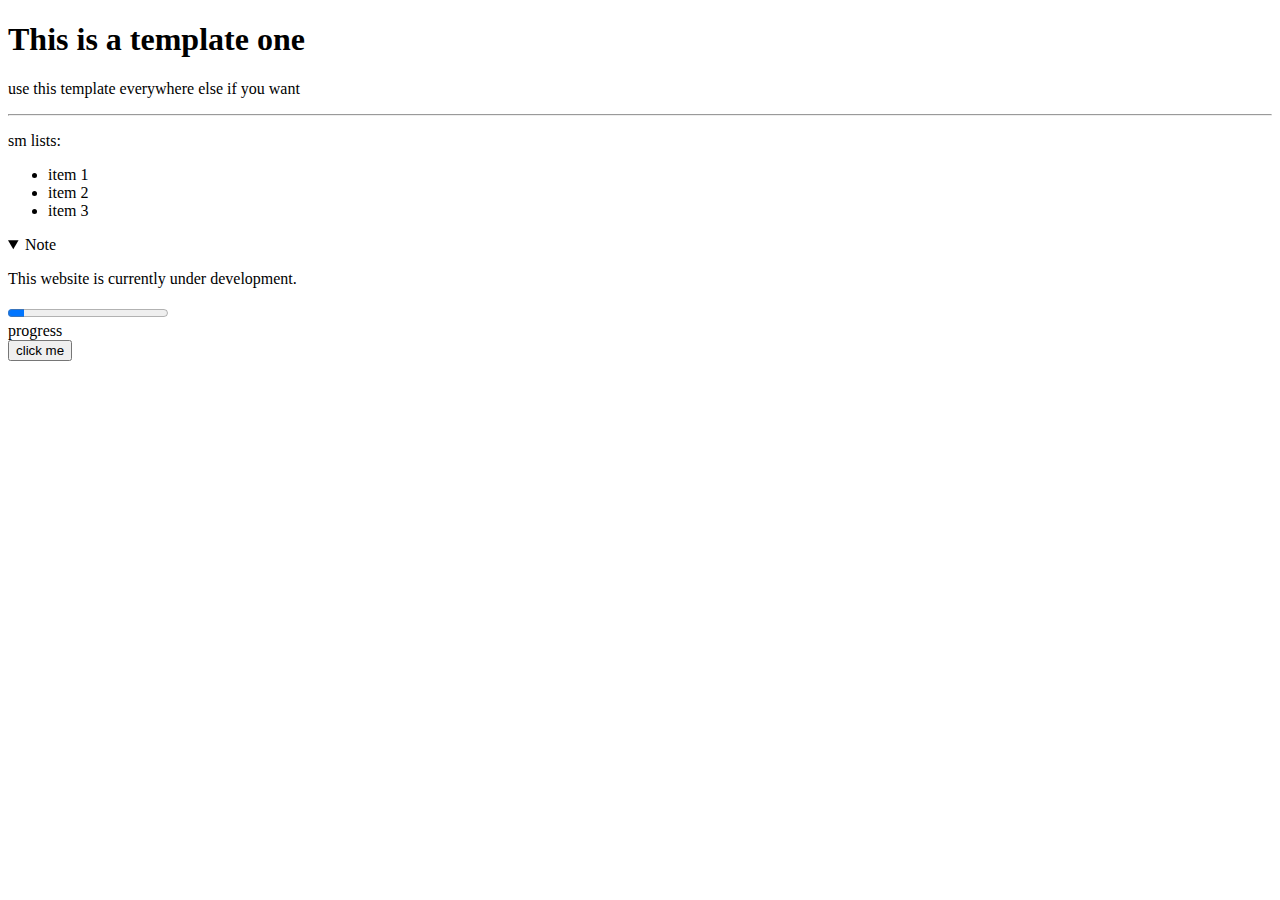
<file: Javascript/index.html>
<!DOCTYPE html>
<html lang="en">
<head>
    <meta charset="UTF-8">
    <meta name="viewport" content="width=device-width, initial-scale=1.0">
    <title>Templ</title>
</head>
<body>
    <h1>This is a template one</h1>
    <div>
        <p>use this template everywhere else if you want</p>
    </div>
    <hr>
    <div>
        <p>sm lists: </p>
        <ul id="mylist">
            <li>item 1</li>
            <li>item 2</li>
            <li>item 3</li>
        </ul>
    </div>

    <div>
        <details open>
            <summary>Note</summary>
            <p>This website is currently under development.</p>
            <progress value="10" max="100"></progress><br>
            <caption>progress</caption>
          </details> 
    </div>
    <button class="btnn">
        click me
    </button>
    <!-- add java scrip here !! -->
    <!-- write in scripts if using js in html file -->
    <script>

        document.querySelector(".btnn").addEventListener("click" , () =>{
           window.open('temp2.html','_blank')
        })
        //alert("hey man this is just an alert.")
    </script>

    <!-- calling js file -->
    <!-- <script src = "jsfile.js" > </script> -->
    <!-- <script src = "promises.js" > </script> -->
    <!-- <script src = "callbacks.js" > </script> -->
    

</body>
</html>
</file>
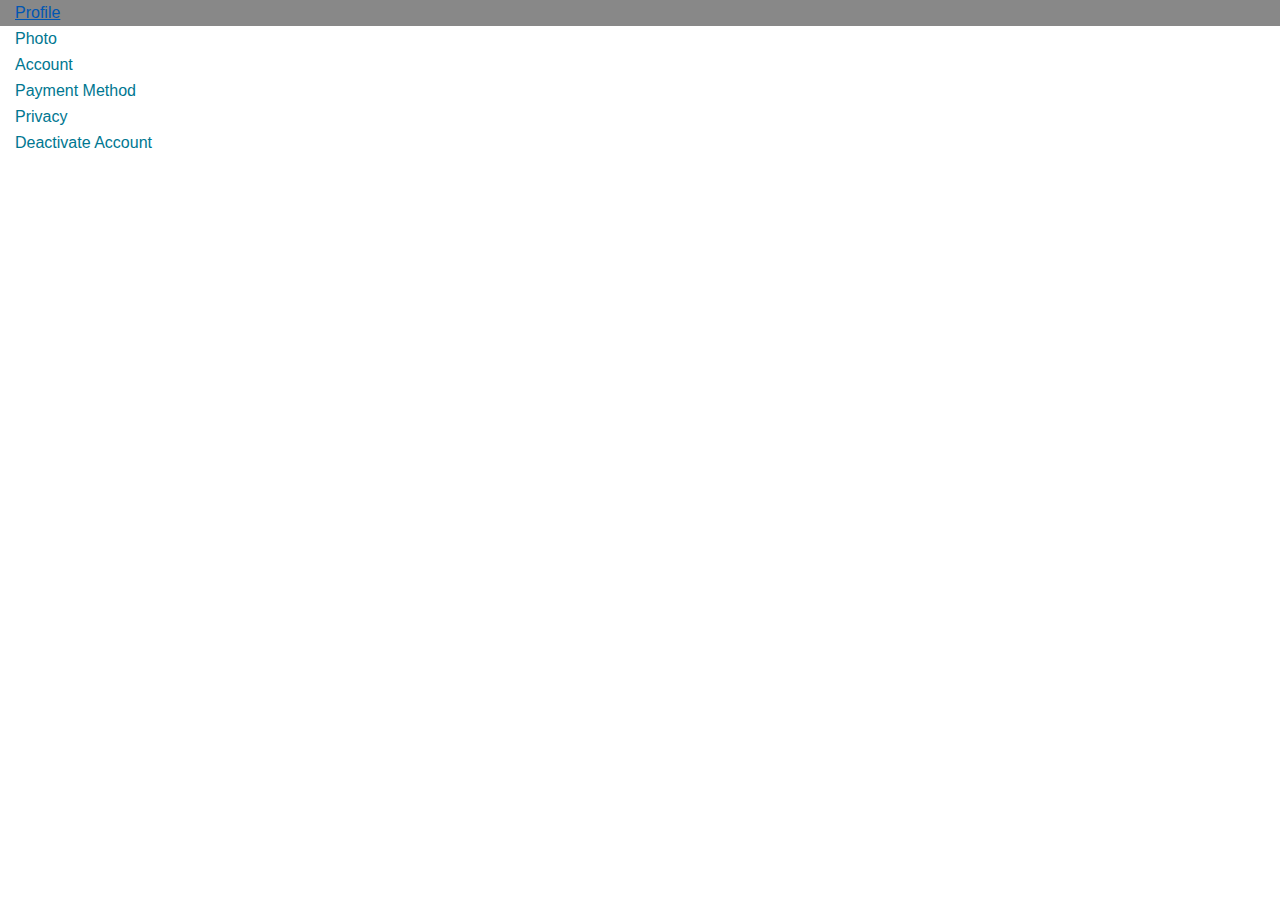
<file: CSS/checking/chech1/index.html>
<!DOCTYPE html>
<html lang="en">
<head>
    <meta charset="UTF-8">
    <meta name="viewport" content="width=device-width, initial-scale=1.0">
    <link rel="stylesheet" href="style.css">
    <link rel="stylesheet" href="https://stackpath.bootstrapcdn.com/bootstrap/4.5.0/css/bootstrap.min.css">
    <script src="https://code.jquery.com/jquery-3.5.1.min.js"></script>
    <script src="https://stackpath.bootstrapcdn.com/bootstrap/4.5.0/js/bootstrap.min.js"></script>
    <script>
    $(document).ready(function(){
      $('a[data-toggle="tab"]').on('show.bs.tab', function(e) {
        localStorage.setItem('activeTab', $(e.target).attr('href'));
      });
      var activeTab = localStorage.getItem('activeTab');
      if(activeTab){
        $('#myTab a[href="' + activeTab + '"]').tab('show');
      }
    });
    </script>
    <title>Document</title>
</head>
<body>
    <div class="mainDivPP">
        <div class="side">
            
            
            <ul id="sideul">
              <li class = 'sideli active'> <a href="a1.html">Profile</a></li>
              <li class = 'sideli'> <a href="#sectionA">Photo</a></li>
              <li class = 'sideli'> <a href="#">Account</a></li>
              <li class = 'sideli'> <a href="#">Payment Method</a></li>
              <li class = 'sideli'> <a href="#">Privacy</a></li>
              <li class = 'sideli'> <a href="#">Deactivate Account</a></li>
            </ul>

            <script>
                // Add active class to the current button (highlight it)
                var header = document.getElementById("sideul");
                var selected = header.getElementsByClassName("sideli");
                for (var i = 0; i < selected.length; i++) {
                  selected[i].addEventListener("click", function() {
                    var current = document.getElementsByClassName("active");
                    current[0].className = current[0].className.replace(" active", "");
                    this.className += " active";
                  });
                }
                </script>
            
        </div>
      </div>
</body>
</html>
</file>
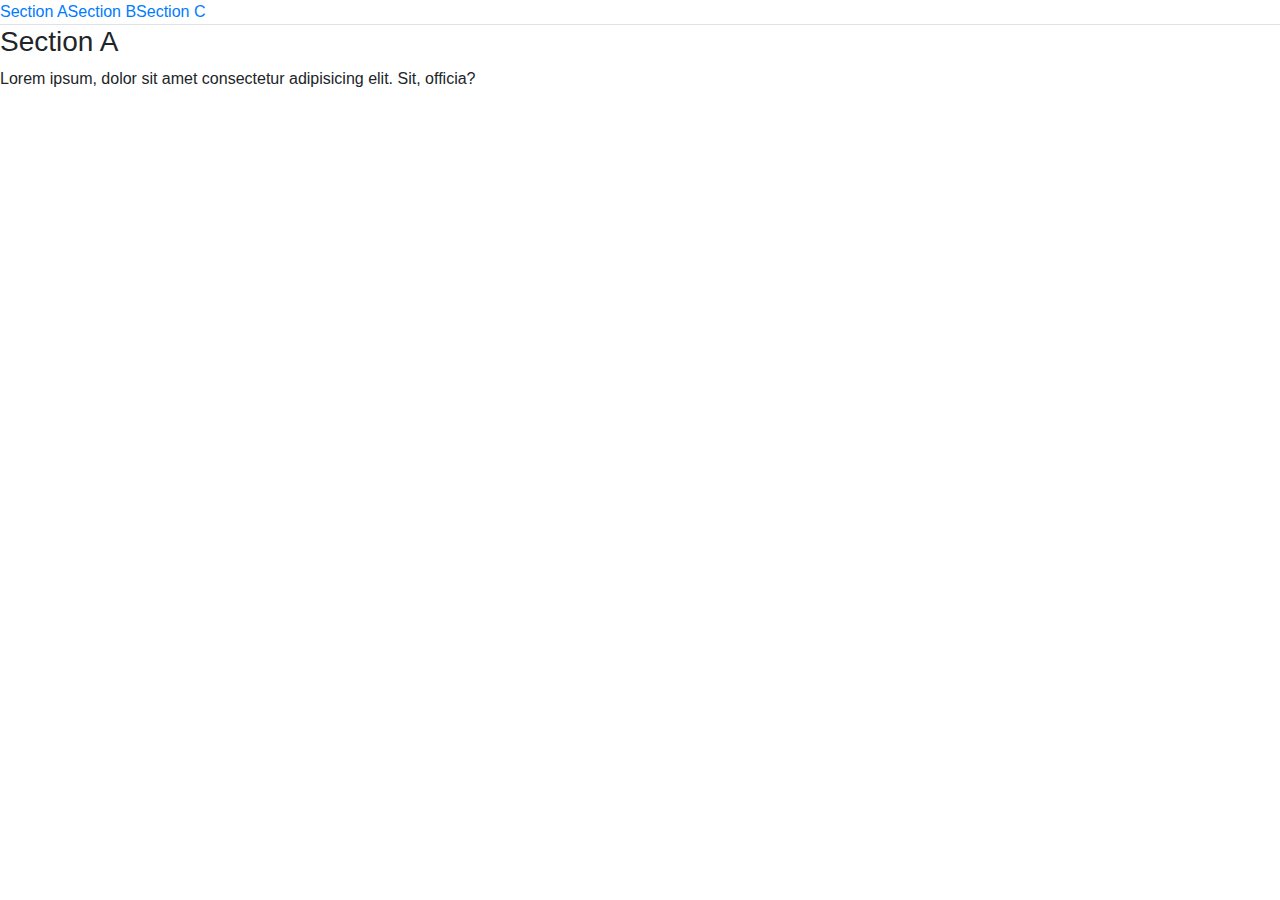
<file: CSS/checking/check2/index.html>
<!DOCTYPE html>
<html lang="en">
<head>
<meta charset="utf-8">
<title>Keep Last Selected Bootstrap Tab Active on Page Refresh</title>
<link rel="stylesheet" href="https://stackpath.bootstrapcdn.com/bootstrap/4.5.0/css/bootstrap.min.css">
<script src="https://code.jquery.com/jquery-3.5.1.min.js"></script>
<script src="https://stackpath.bootstrapcdn.com/bootstrap/4.5.0/js/bootstrap.min.js"></script>


<script>
$(document).ready(function(){
	$('a[data-toggle="tab"]').on('show.bs.tab', function(e) {
		localStorage.setItem('activeTab', $(e.target).attr('href'));
	});
    
    var activeTab = localStorage.getItem('activeTab');
	if(activeTab){
		$('#myTab a[href="' + activeTab + '"]').tab('show');
	}
});
</script>


</head>
<body>
<!-- <div class="bs-example"> -->
  	<ul class="nav nav-tabs" id="myTab">
        <li >
            <a href="#sectionA"  data-toggle="tab">Section A</a>
        </li>
        <li >
            <a href="#sectionB"  data-toggle="tab">Section B</a>
        </li>
        <li >
            <a href="#sectionC"     data-toggle="tab">Section C</a>
        </li>
    </ul>




    <div class="tab-content">
        <div id="sectionA" class="tab-pane fade show active">
            <h3>Section A</h3>
            <p>Lorem ipsum, dolor sit amet consectetur adipisicing elit. Sit, officia?</p>
        </div>

        <div id="sectionB" class="tab-pane fade">
            <h3>Section B</h3>
            <p>Lorem, ipsum dolor.</p>
        </div>
        <div id="sectionC" class="tab-pane fade">
            <h3>Section C</h3>
            <p>mahad khalid</p>
        </div>
       

    </div>
<!-- </div> -->
</body>
</html>
</file>
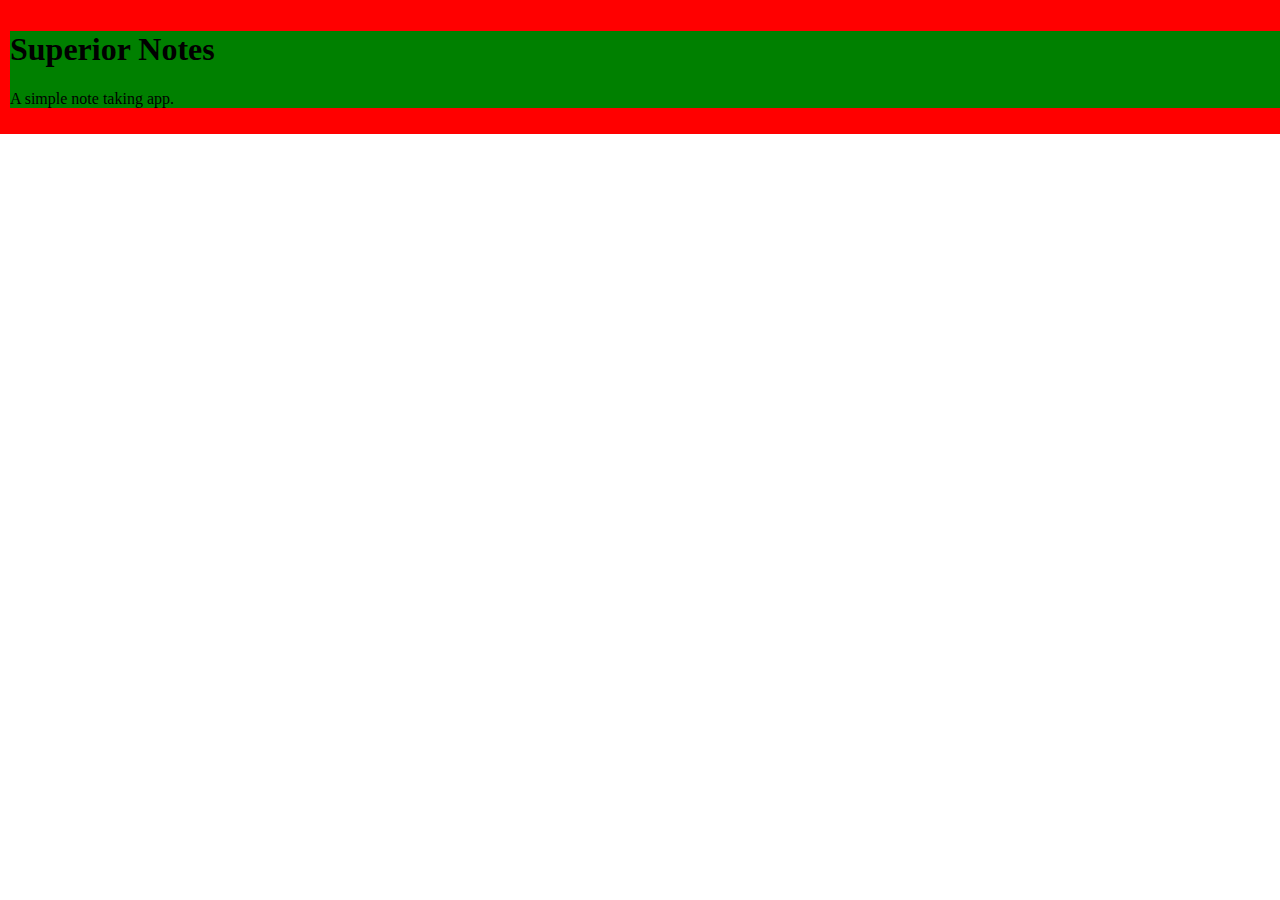
<file: CSS/checking/check3/index.html>
<!DOCTYPE html>
<html lang="en">
<head>
    <meta charset="UTF-8">
    <meta http-equiv="X-UA-Compatible" content="IE=edge">
    <meta name="viewport" content="width=device-width, initial-scale=1.0">
    <link rel="stylesheet" href="./styles.css">
    <title>Document</title>
</head>
<body>
    <div class="wrapper">
        <div class="heading">
            <h1>
                Superior Notes
            </h1>
            <p>
                A simple note taking app.
            </p>
        </div>
    </div>
</body>
</html>
</file>
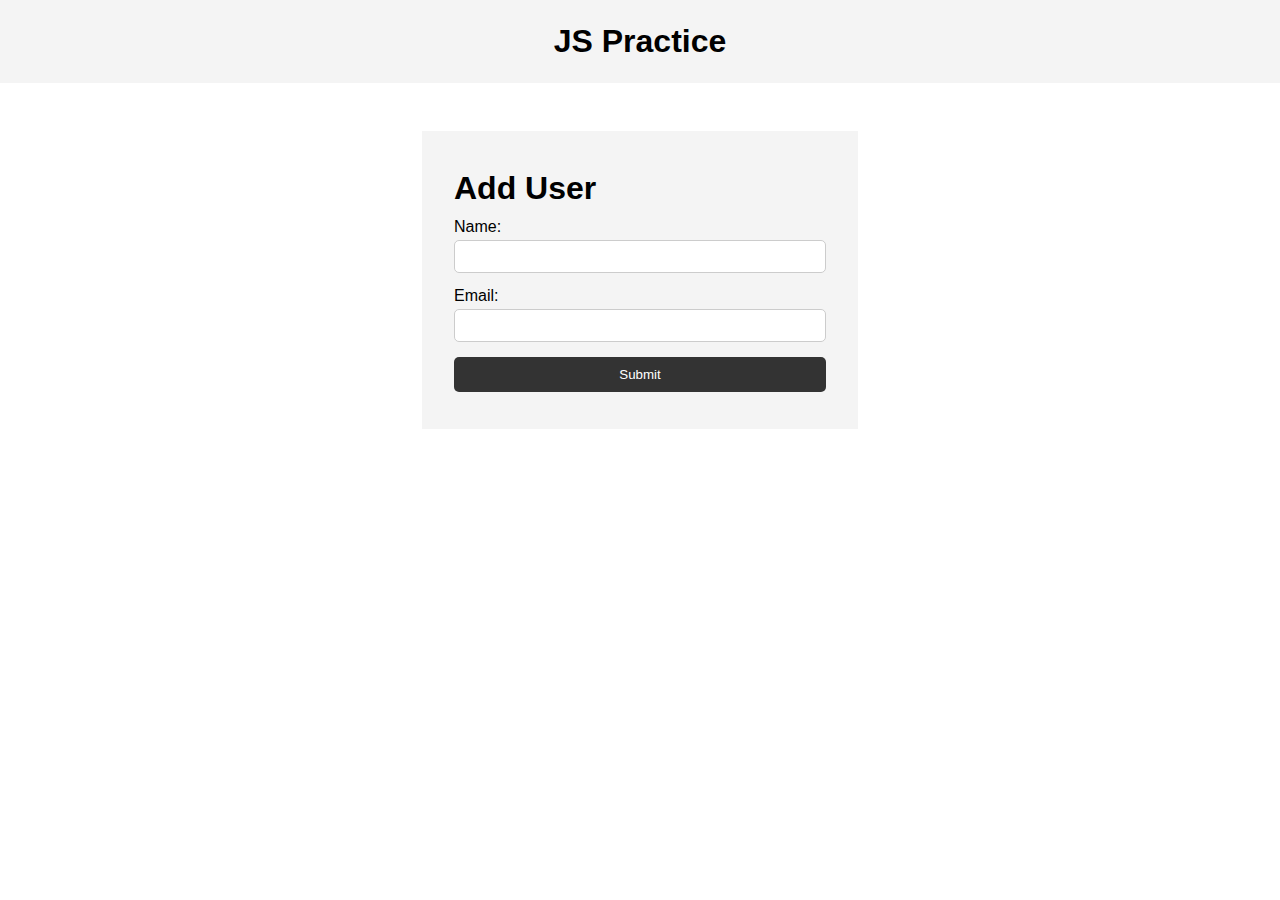
<file: Javascript/temp2.html>
<!DOCTYPE html>
<html lang="en">
  <head>
    <meta charset="UTF-8" />
    <meta name="viewport" content="width=device-width, initial-scale=1.0" />
    <meta http-equiv="X-UA-Compatible" content="ie=edge" />
    <title>JS Practice</title>
    <link rel="stylesheet" href="style.css">
  </head>
  <body>
    <header>
      <h1>JS Practice</h1>
    </header>

    <section class="container">
      <form id="my-form">
        <h1>Add User</h1>
        <div class="msg"></div>
        <div>
          <label for="name">Name:</label>
          <input type="text" id="name">
        </div>
        <div>
          <label for="email">Email:</label>
          <input type="text" id="email">
        </div>
        <input class="btn" type="submit" value="Submit">
      </form>

      <ul id="users"></ul>

      <!-- <ul class="items">
        <li class="item">Item 1</li>
        <li class="item">Item 2</li>
        <li class="item">Item 3</li>
      </ul> -->
    </section>
    <script>
      function hey(){
        window.history.replaceState('','','/')
      }
      window.onload = hey
    </script>

    <!-- <script src="jsfile.js"></script> -->
  </body>
</html>
</file>
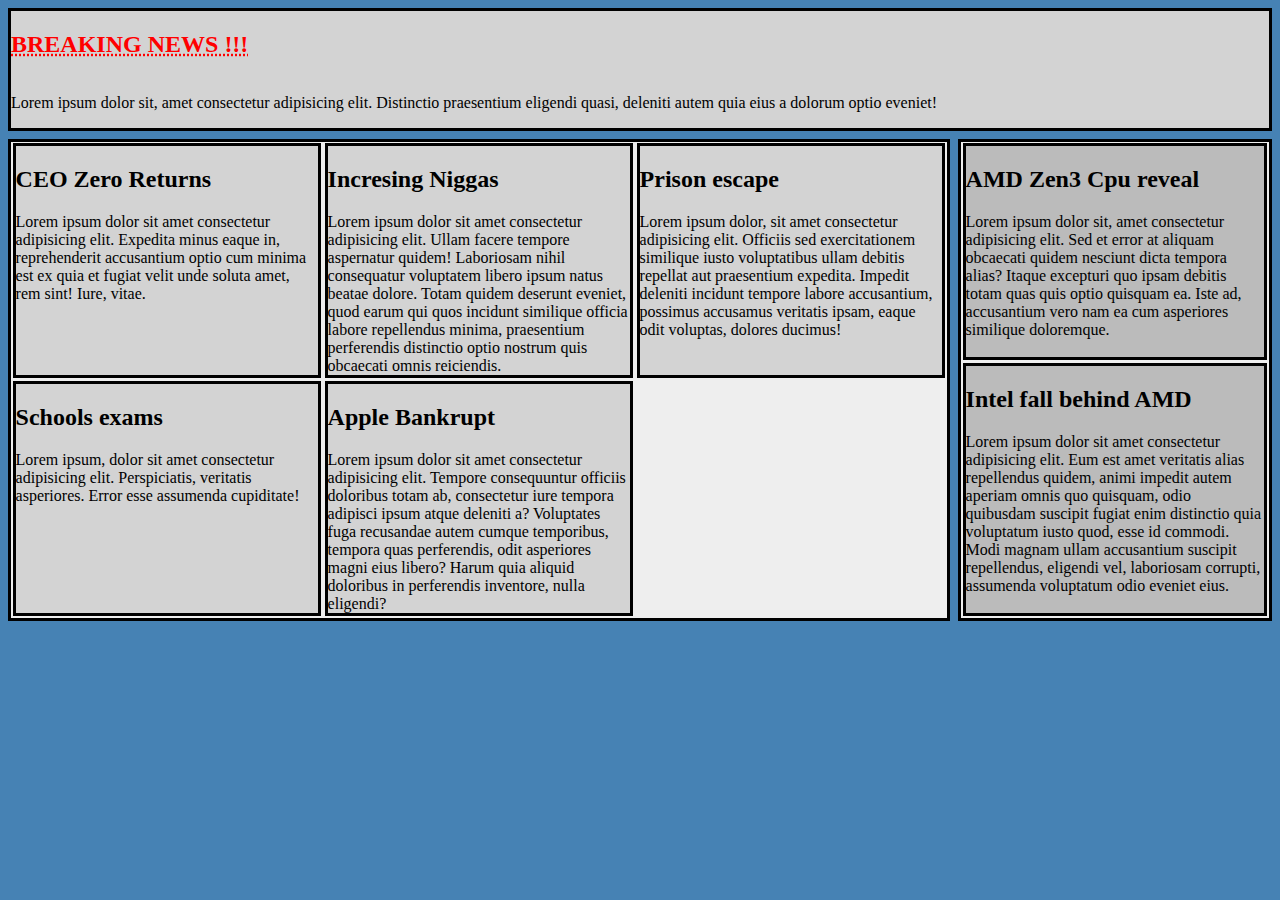
<file: CSS/cssGrid/newspaper.html>
<!DOCTYPE html>
<html lang="en">
<head>
    <title>M.Gridz</title>

    <style>
        body{
            background-color: steelblue;
        }
        .wrapper > .w1 {
            background-color: lightgrey;
            border: solid #000;
        }

        .w2 > div {
            background: #eee;
            border: solid #000;
        }

        .w2 > .box1 > div {
            border: solid #000;
            margin: 0.1em;
            background-color: lightgrey;
        }

        .w2 > .box2 > div {
            border: solid #000;
            margin: 0.1em;
            background-color: #bbb;
        }

        /* .wrapper > div:nth-child(even){
            background: #bbb;
        } */

        .w1{
            display: grid;
        }

        .w2{
            margin-top: 0.5em;
            display: grid;
            grid-template-columns: 3fr 1fr;
            grid-gap: 0.5em;
            grid-auto-rows: minmax(100px,auto);
        }

        .box1{
            display: grid;
            grid-template-columns: repeat(3,1fr);
            grid-auto-rows: auto;
        }

         .box2{
            display: grid;
            grid-template-columns: 1fr;
            grid-auto-rows: auto;
        } 
        
        #bn{
            color: rgb(255, 0, 0);
            text-decoration: underline dotted;
        }
    </style>
</head>
<body>
    <div class="wrapper">
        <div class = "w1">
            <h2 id ="bn">BREAKING NEWS !!!</h2>
            <p>Lorem ipsum dolor sit, amet consectetur adipisicing elit. Distinctio praesentium eligendi quasi, deleniti autem quia eius a dolorum optio eveniet!</p>
        </div>
        <div class="w2">
            <div class = "box1">
                <div><h2>CEO Zero Returns</h2>Lorem ipsum dolor sit amet consectetur adipisicing elit. Expedita minus eaque in, reprehenderit accusantium optio cum minima est ex quia et fugiat velit unde soluta amet, rem sint! Iure, vitae.</div>
                <div><h2>Incresing Niggas</h2>Lorem ipsum dolor sit amet consectetur adipisicing elit. Ullam facere tempore aspernatur quidem! Laboriosam nihil consequatur voluptatem libero ipsum natus beatae dolore. Totam quidem deserunt eveniet, quod earum qui quos incidunt similique officia labore repellendus minima, praesentium perferendis distinctio optio nostrum quis obcaecati omnis reiciendis.</div>
                <div><h2>Prison escape</h2>Lorem ipsum dolor, sit amet consectetur adipisicing elit. Officiis sed exercitationem similique iusto voluptatibus ullam debitis repellat aut praesentium expedita. Impedit deleniti incidunt tempore labore accusantium, possimus accusamus veritatis ipsam, eaque odit voluptas, dolores ducimus!</div>
                <div><h2>Schools exams</h2>Lorem ipsum, dolor sit amet consectetur adipisicing elit. Perspiciatis, veritatis asperiores. Error esse assumenda cupiditate!</div>
                <div><h2>Apple Bankrupt</h2>Lorem ipsum dolor sit amet consectetur adipisicing elit. Tempore consequuntur officiis doloribus totam ab, consectetur iure tempora adipisci ipsum atque deleniti a? Voluptates fuga recusandae autem cumque temporibus, tempora quas perferendis, odit asperiores magni eius libero? Harum quia aliquid doloribus in perferendis inventore, nulla eligendi?</div>
            </div>
            <div class = "box2">
                <div>
                    <h2>AMD Zen3 Cpu reveal</h2>Lorem ipsum dolor sit, amet consectetur adipisicing elit. Sed et error at aliquam obcaecati quidem nesciunt dicta tempora alias? Itaque excepturi quo ipsam debitis totam quas quis optio quisquam ea. Iste ad, accusantium vero nam ea cum asperiores similique doloremque.
                </div>
                <div>
                    <h2>Intel fall behind AMD</h2>Lorem ipsum dolor sit amet consectetur adipisicing elit. Eum est amet veritatis alias repellendus quidem, animi impedit autem aperiam omnis quo quisquam, odio quibusdam suscipit fugiat enim distinctio quia voluptatum iusto quod, esse id commodi. Modi magnam ullam accusantium suscipit repellendus, eligendi vel, laboriosam corrupti, assumenda voluptatum odio eveniet eius.
                </div>
            </div>
        </div>

        
    </div>

</body>
</html>
</file>
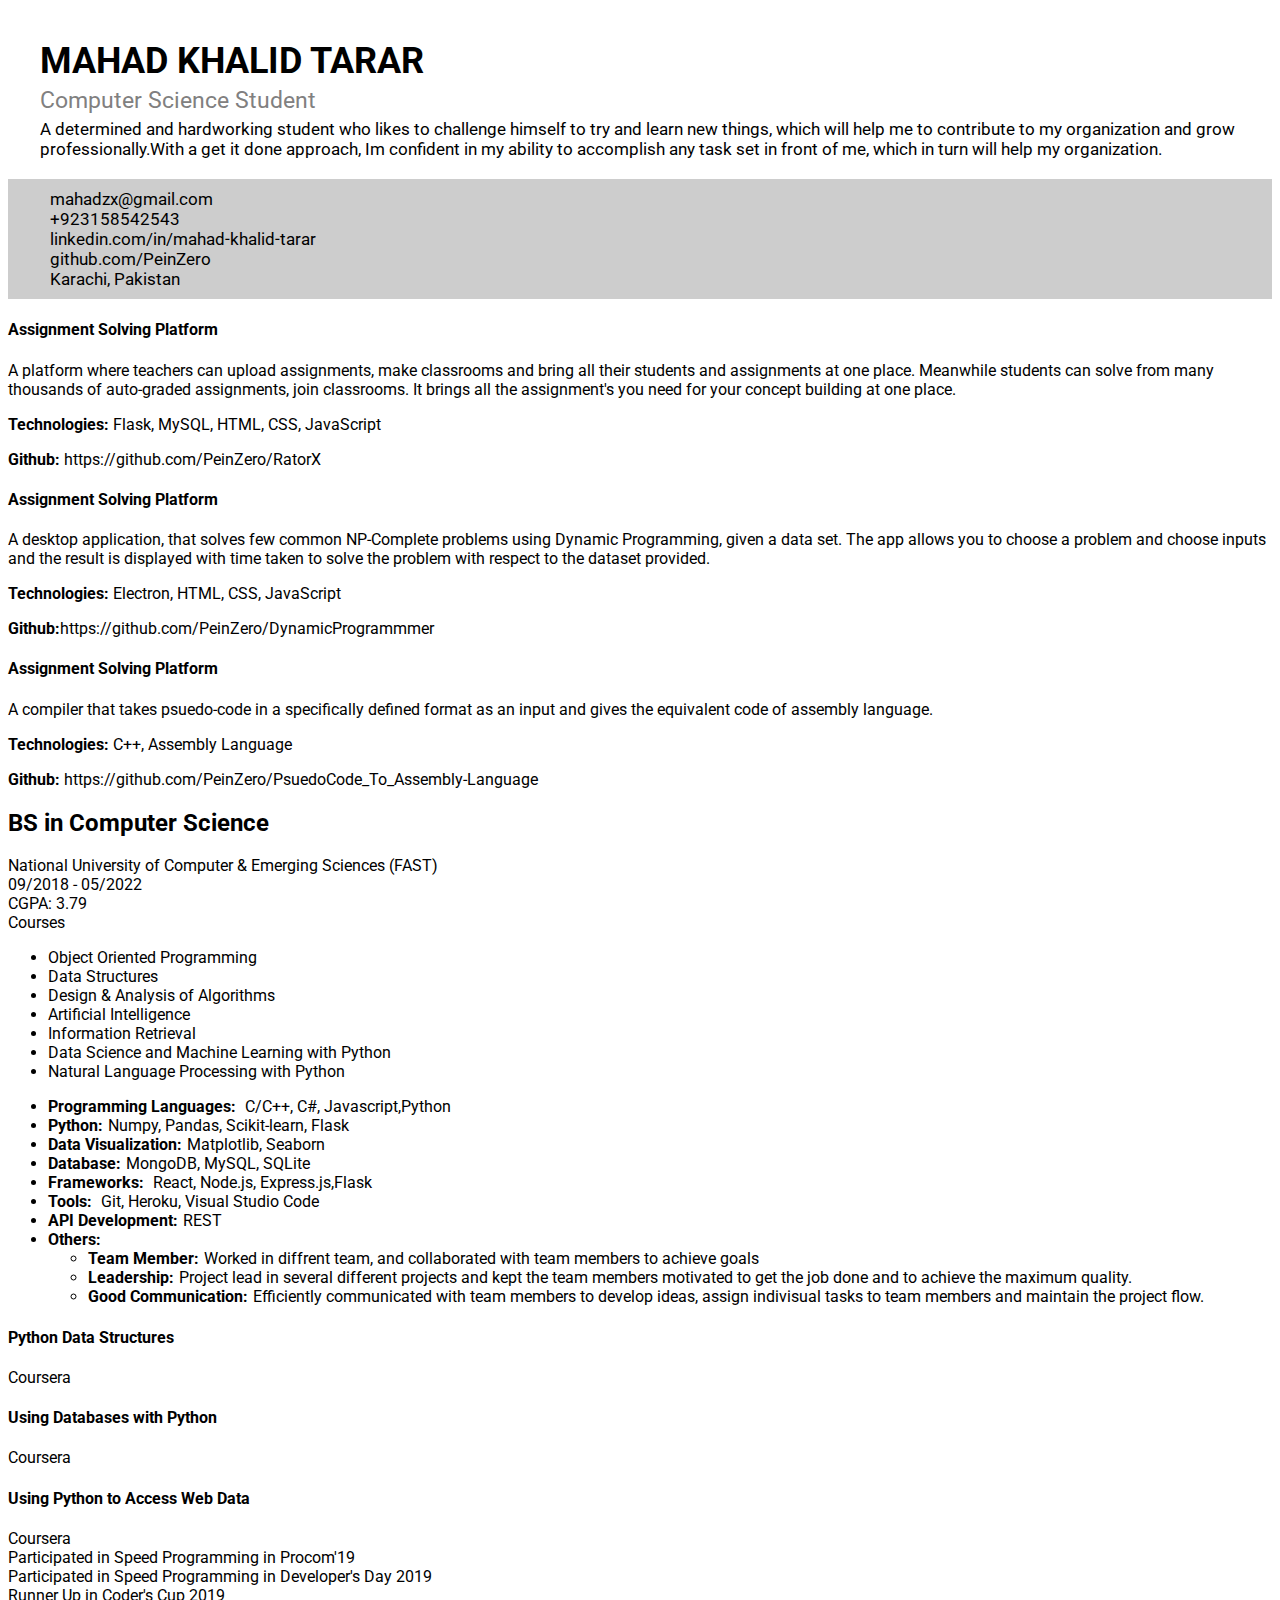
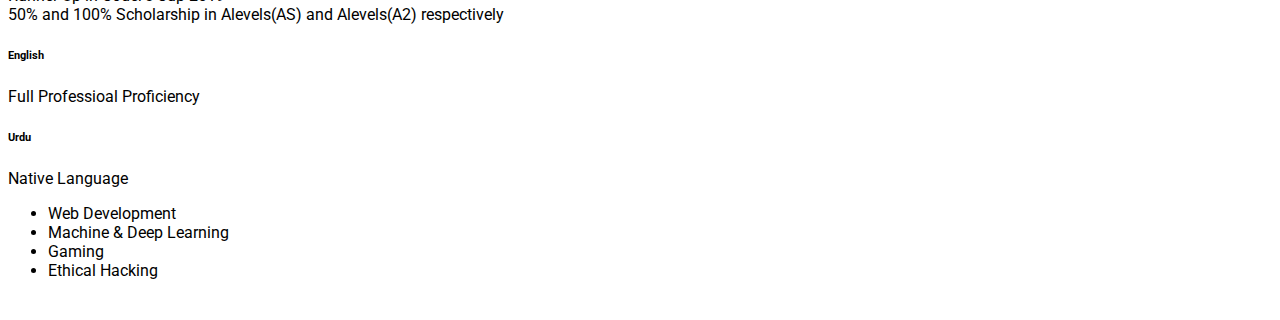
<file: CSS/Resume/resume.html>
<!DOCTYPE html>
<html lang="en">
  <head>
    <meta charset="UTF-8" />
    <meta http-equiv="X-UA-Compatible" content="IE=edge" />
    <meta name="viewport" content="width=device-width, initial-scale=1.0" />
    <link rel="preconnect" href="https://fonts.gstatic.com" />
    <link
      href="https://fonts.googleapis.com/css2?family=Roboto&display=swap"
      rel="stylesheet"
    />
    <link rel="stylesheet" href="https://cdnjs.cloudflare.com/ajax/libs/font-awesome/5.15.3/css/all.min.css" integrity="sha512-iBBXm8fW90+nuLcSKlbmrPcLa0OT92xO1BIsZ+ywDWZCvqsWgccV3gFoRBv0z+8dLJgyAHIhR35VZc2oM/gI1w==" crossorigin="anonymous" />
    <link rel="stylesheet" href="./style.css" />
    <title>Mahad's Resume</title>
  </head>
  <body>
    <div class="wrapper">
      <div class="header">
        <div class="name_intro">
          <div class="name">MAHAD KHALID TARAR</div>
          <div class="designation">Computer Science Student</div>
          <div class="introduction">
            A determined and hardworking student who likes to challenge himself
            to try and learn new things, which will help me to contribute to my
            organization and grow professionally.With a get it done approach, Im
            confident in my ability to accomplish any task set in front of me,
            which in turn will help my organization.
          </div>
        </div>
        <div class="contact">
            <div class="col1">
                <div class="email"><i style="margin-right: 10px;min-width:15px" class="fas fa-envelope"></i>mahadzx@gmail.com</div>
          <div class="contact_number"><i style="margin-right: 10px;min-width:5px" class="fas fa-mobile-alt"></i>    +923158542543</div>
          <div class="linkedin"><i style="margin-right: 10px;min-width:15px"  class="fab fa-linkedin"></i>linkedin.com/in/mahad-khalid-tarar</div>
          <div class="github"><i style="margin-right: 10px;min-width:15px"  class="fab fa-github"></i>github.com/PeinZero</div>
            </div>
          <div class="row2">
            <div class="location"><i style="margin-right: 10px;min-width:15px"  class="fas fa-map-marker-alt"></i>Karachi, Pakistan</div>
            
          </div>
          
          
        </div>
      </div>

      <div class="content">
        <div class="left">
          <div class="projects">
            <div class="project">
              <h4>Assignment Solving Platform</h4>
              <p class="summary">
                A platform where teachers can upload assignments, make
                classrooms and bring all their students and assignments at one
                place. Meanwhile students can solve from many thousands of
                auto-graded assignments, join classrooms. It brings all the
                assignment's you need for your concept building at one place.
              </p>
              <p>
                <strong>Technologies:</strong> Flask, MySQL, HTML, CSS,
                JavaScript
              </p>
              <p><strong>Github:</strong> https://github.com/PeinZero/RatorX</p>
            </div>

            <div class="project">
              <h4>Assignment Solving Platform</h4>
              <p class="summary">
                A desktop application, that solves few common NP-Complete
                problems using Dynamic Programming, given a data set. The app
                allows you to choose a problem and choose inputs and the result
                is displayed with time taken to solve the problem with respect
                to the dataset provided.
              </p>
              <p>
                <strong>Technologies:</strong> Electron, HTML, CSS, JavaScript
              </p>
              <p>
                <strong>Github:</strong
                >https://github.com/PeinZero/DynamicProgrammmer
              </p>
            </div>

            <div class="project">
              <h4>Assignment Solving Platform</h4>
              <p class="summary">
                A compiler that takes psuedo-code in a specifically defined
                format as an input and gives the equivalent code of assembly
                language.
              </p>
              <p><strong>Technologies:</strong> C++, Assembly Language</p>
              <p>
                <strong>Github:</strong>
                https://github.com/PeinZero/PsuedoCode_To_Assembly-Language
              </p>
            </div>
          </div>
          <div class="educatiom">
            <h2>BS in Computer Science</h2>
            <div class="uni_name">
              National University of Computer & Emerging Sciences (FAST)
            </div>
            <div class="duration_cgpa">
              <div class="duration">09/2018 - 05/2022</div>
              <div class="cgpa">CGPA: 3.79</div>
            </div>
            <div class="courses">
              Courses
              <ul>
                <li>Object Oriented Programming</li>
                <li>Data Structures</li>
                <li>Design & Analysis of Algorithms</li>
                <li>Artificial Intelligence</li>
                <li>Information Retrieval</li>
                <li>Data Science and Machine Learning with Python</li>
                <li>Natural Language Processing with Python</li>
              </ul>
            </div>
          </div>
        </div>
        <div class="right">
          <div class="skils">
            <ul>
              <li>
                <strong style="margin-right: 5px"
                  >Programming Languages:</strong
                >
                C/C++, C#, Javascript,Python
              </li>
              <li>
                <strong style="margin-right: 5px">Python:</strong>Numpy, Pandas,
                Scikit-learn, Flask
              </li>
              <li>
                <strong style="margin-right: 5px">Data Visualization:</strong
                >Matplotlib, Seaborn
              </li>
              <li>
                <strong style="margin-right: 5px">Database:</strong>MongoDB,
                MySQL, SQLite
              </li>
              <li>
                <strong style="margin-right: 5px">Frameworks:</strong> React,
                Node.js, Express.js,Flask
              </li>
              <li>
                <strong style="margin-right: 5px">Tools:</strong> Git, Heroku,
                Visual Studio Code
              </li>
              <li>
                <strong style="margin-right: 5px">API Development:</strong>REST
              </li>
              <li>
                <strong style="margin-right: 5px">Others:</strong>
                <ul>
                  <li>
                    <strong style="margin-right: 5px">Team Member:</strong
                    >Worked in diffrent team, and collaborated with team members
                    to achieve goals
                  </li>
                  <li>
                    <strong style="margin-right: 5px">Leadership:</strong
                    >Project lead in several different projects and kept the
                    team members motivated to get the job done and to achieve
                    the maximum quality.
                  </li>
                  <li>
                    <strong style="margin-right: 5px"
                      >Good Communication:</strong
                    >Efficiently communicated with team members to develop
                    ideas, assign indivisual tasks to team members and maintain
                    the project flow.
                  </li>
                </ul>
              </li>
            </ul>
          </div>
          <div class="certificates">
            <div class="certificate">
              <h4>Python Data Structures</h4>
              <div>Coursera</div>
            </div>
            <div class="certificate">
              <h4>Using Databases with Python</h4>
              <div>Coursera</div>
            </div>
            <div class="certificate">
              <h4>Using Python to Access Web Data</h4>
              <div>Coursera</div>
            </div>
          </div>
          <div class="achievements">
            <li>Participated in Speed Programming in Procom'19</li>
            <li>Participated in Speed Programming in Developer's Day 2019</li>
            <li>Runner Up in Coder's Cup 2019</li>
            <li>
              50% and 100% Scholarship in Alevels(AS) and Alevels(A2)
              respectively
            </li>
          </div>
          <div class="languages">
            <div class="div">
              <h6>English</h6>
              <p>Full Professioal Proficiency</p>
            </div>
            <div class="div">
              <h6>Urdu</h6>
              <p>Native Language</p>
            </div>
          </div>
          <div class="interests">
            <ul>
              <li>Web Development</li>
              <li>Machine & Deep Learning</li>
              <li>Gaming</li>
              <li>Ethical Hacking</li>
            </ul>
          </div>
        </div>
      </div>
    </div>
  </body>
</html>
</file>
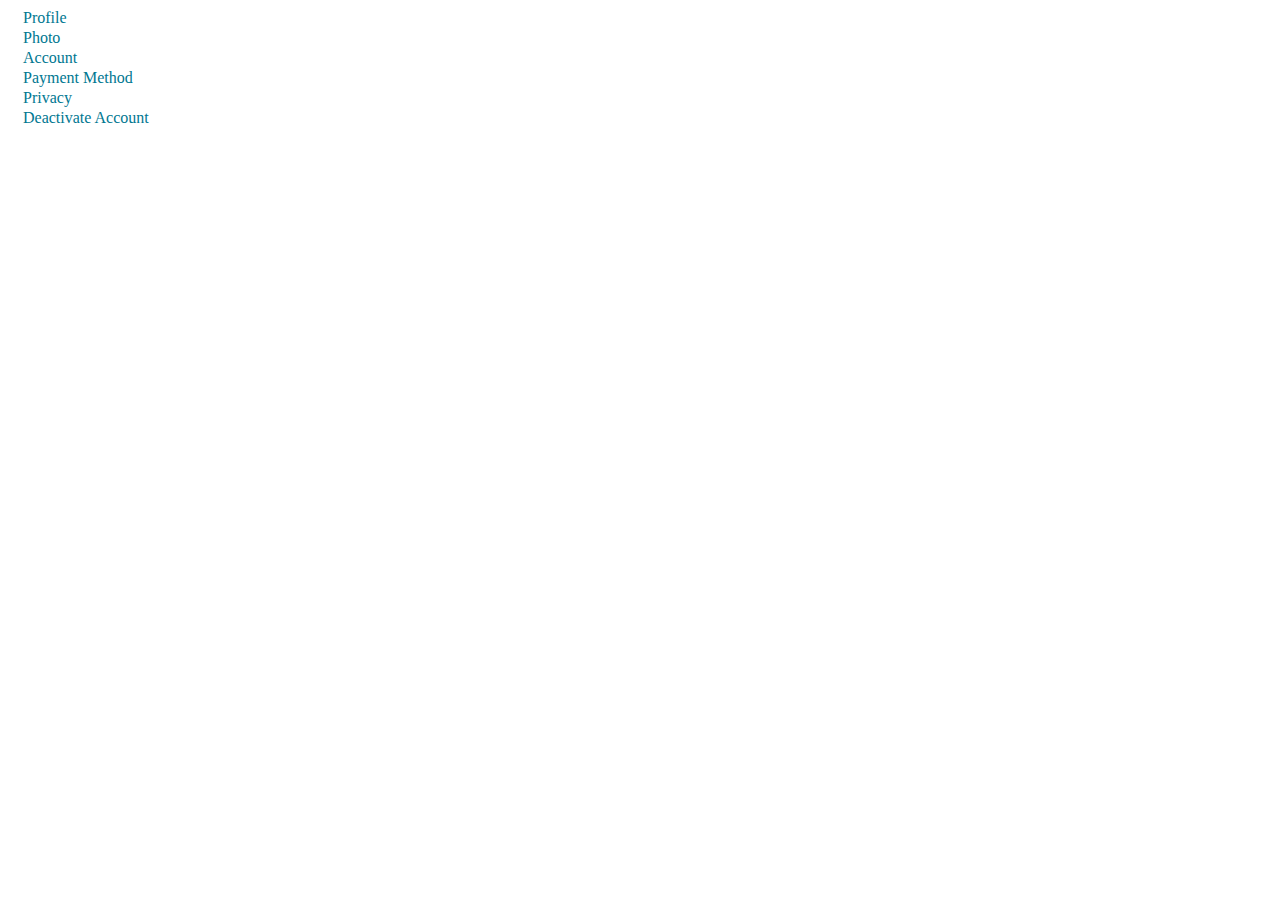
<file: CSS/checking/chech1/a1.html>
<!DOCTYPE html>
<html lang="en">
<head>
    <meta charset="UTF-8">
    <meta name="viewport" content="width=device-width, initial-scale=1.0">
    <link rel="stylesheet" href="style.css">
    <title>Document</title>
</head>
<body>
    <div class="mainDivPP">
        <div class="side">
            
            
            <ul id="sideul">
              <li class = 'sideli'> <a href="a1.html">Profile</a></li>
              <li class = 'sideli'> <a href="#">Photo</a></li>
              <li class = 'sideli'> <a href="#">Account</a></li>
              <li class = 'sideli'> <a href="#">Payment Method</a></li>
              <li class = 'sideli'> <a href="#">Privacy</a></li>
              <li class = 'sideli'> <a href="#">Deactivate Account</a></li>
            </ul>

            <script>
                // Add active class to the current button (highlight it)
                var header = document.getElementById("sideul");
                var selected = header.getElementsByClassName("sideli");
                for (var i = 0; i < selected.length; i++) {
                  selected[i].addEventListener("click", function() {
                    var current = document.getElementsByClassName("active");
                    current[0].className = current[0].className.replace(" active", "");
                    this.className += " active";
                  });
                }
                </script>
            
        </div>
</body>
</html>
</file>
<file: CSS/checking/chech1/style.css>
.side ul{
    display: block;
    list-style: none;
    margin: 0;
    padding: 0;
}

.side li{
    color: #cacbcc;
    /* font-weight: 700; */
    display: block!important;
    margin: 0!important;
}
.side a{
    color: #007791;
    display: block;
    text-decoration: none;
    padding: 1px 15px;
}

.active{
    background-color: #888888;
}

/* .side li:hover{
    background-color: #888888;
    text-decoration: none;
}

.side a:hover{
    text-decoration: none;
    color:white;
} */
</file>
<file: CSS/checking/check3/styles.css>
html,
body{
    margin: 0;
    padding: 0;
    box-sizing: border-box;
}
.wrapper{
    width: 100%;
    background-color: red;
    padding: 10px;
}

.wrapper .heading{
    background-color: green;
    width: 100%;
}
</file>
<file: Javascript/style.css>
* {
    margin: 0;
    padding: 0;
    box-sizing: border-box;
  }
  
  body {
    font-family: Arial, Helvetica, sans-serif;
    line-height: 1.6;
  }
  
  ul {
    list-style: none;
  }
  
  ul li {
    padding: 5px;
    background: #f4f4f4;
    margin: 5px 0;
  }
  
  header {
    background: #f4f4f4;
    padding: 1rem;
    text-align: center;
  }
  
  .container {
    margin: auto;
    width: 500px;
    overflow: auto;
    padding: 3rem 2rem;
  }
  
  #my-form {
    padding: 2rem;
    background: #f4f4f4;
  }
  
  #my-form label {
    display: block;
  }
  
  #my-form input[type='text'] {
    width: 100%;
    padding: 8px;
    margin-bottom: 10px;
    border-radius: 5px;
    border: 1px solid #ccc;
  }
  
  .btn {
    display: block;
    width: 100%;
    padding: 10px 15px;
    border: 0;
    background: #333;
    color: #fff;
    border-radius: 5px;
    margin: 5px 0;
  }
  
  .btn:hover {
    background: #444;
  }
  
  .bg-dark {
    background: #333;
    color: #fff;
  }
  
  .error {
    background: orangered;
    color: #fff;
    padding: 5px;
    margin: 5px;
  }
</file>
<file: CSS/Resume/style.css>
html{
    font-family: 'Roboto', sans-serif;
}
.wrapper{
    width: 100%;
    margin: 40px 0;
}

.name_intro{
    width: 95%;
    margin-left: 2.5%;
}
.name_intro .name{
    font-size: 36px;
    font-weight: bolder;
}
.name_intro .designation{
    font-size: 23px;
    color: rgb(129, 128, 128);
    margin: 5px 0;
}
.name_intro .introduction{
    font-size: 17px;
}

.contact{
    margin-top: 20px;
    display: flex;
    flex-direction: column;
    /* grid-template-columns: repeat(2,1fr); */
    /* grid-gap: 20px; */
    background-color: rgba(156, 156, 156,0.5);
    padding: 10px 0;
    padding-left: 2.5%;
    font-size: 17px;
}
</file>
